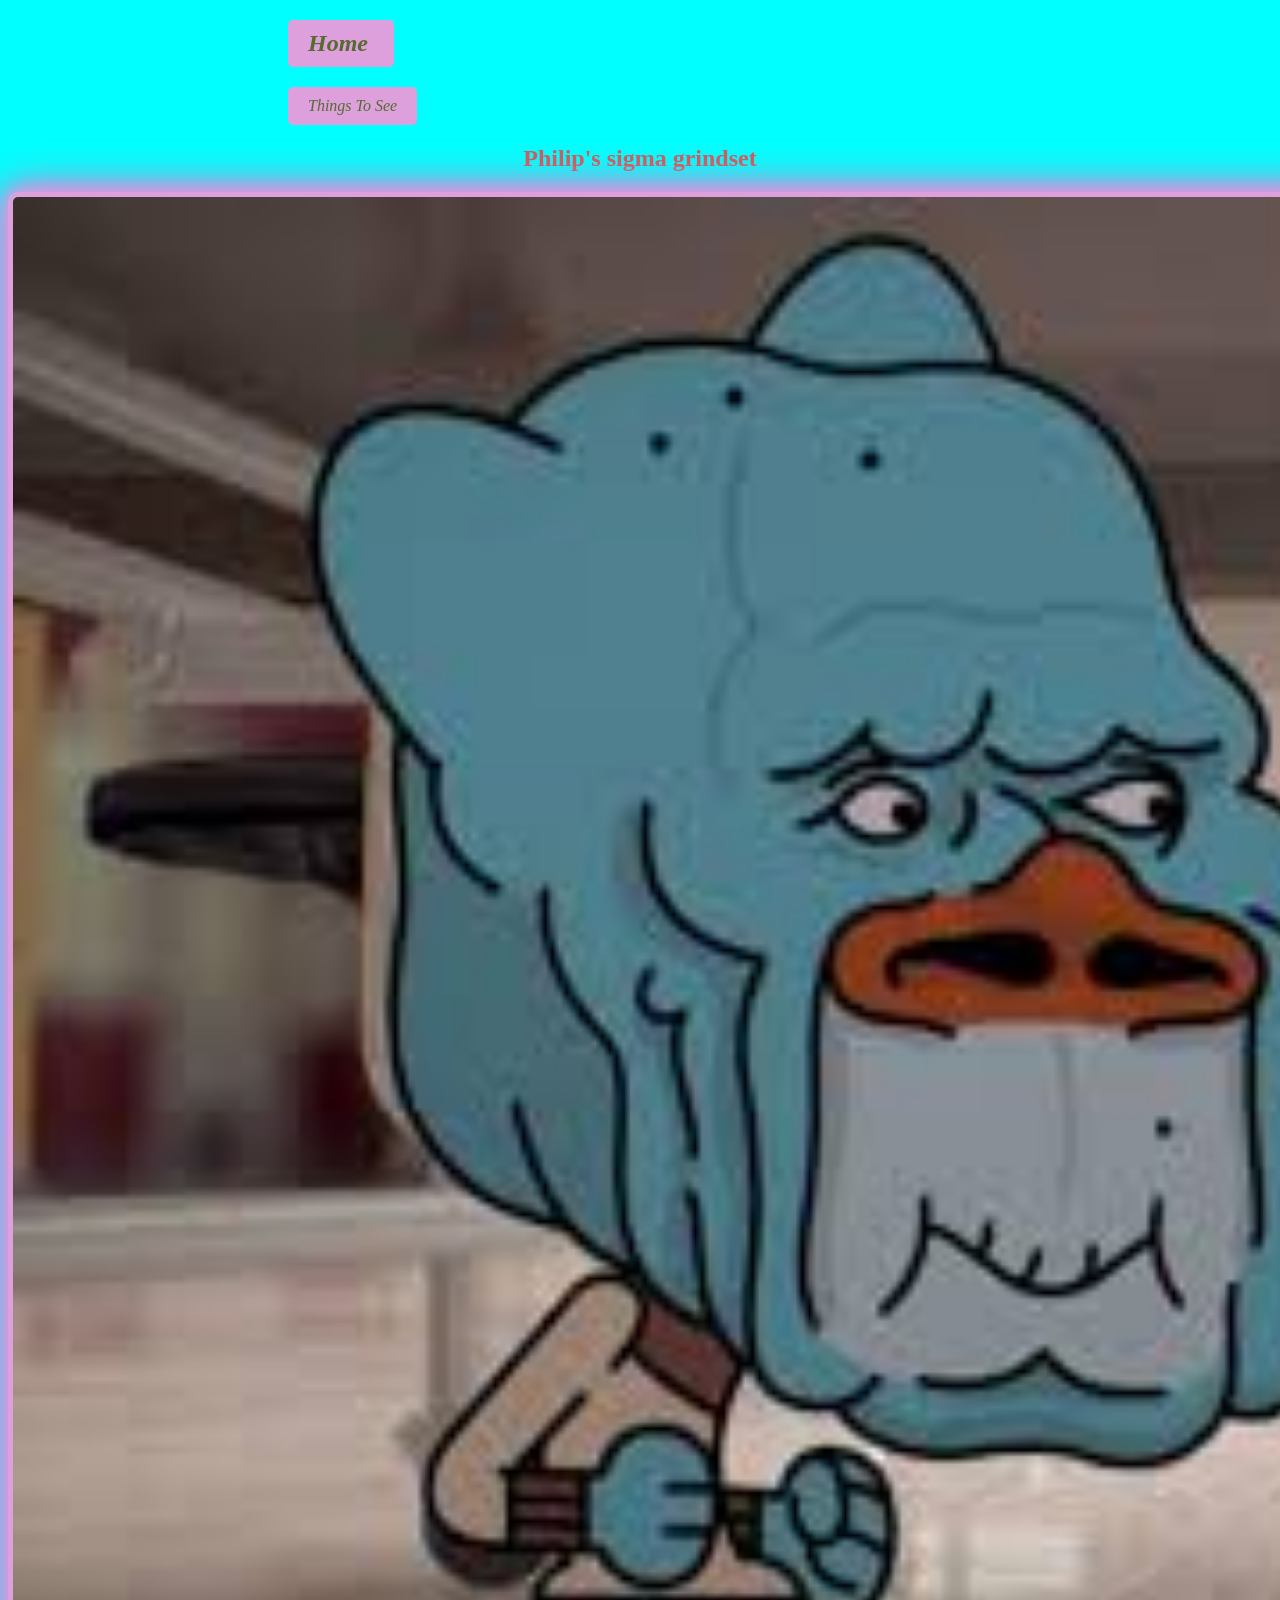
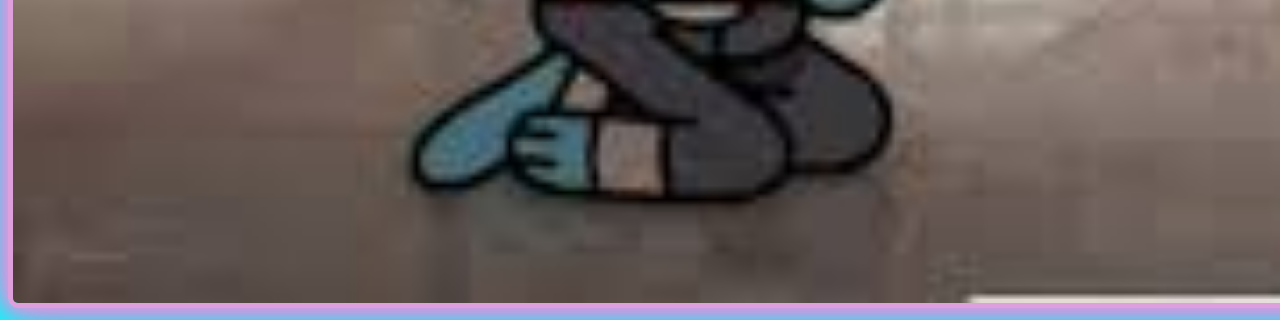
<file: index.html>
<!doctype html>
<html>
<head>
<meta charset="utf-8">
<title> Philip's sigma grindset </title>
<link href="style.css" rel="stylesheet" type="text/css">
</head>

<body>
	<nav>
<ul>
  <blockquote>
    <blockquote>
      <blockquote>
        <blockquote>
          <blockquote>
            <blockquote>
              <h1><a href="index.html" class="btn"><em> Home&nbsp;</em> </a></h1>
            </blockquote>
          </blockquote>
        </blockquote>
      </blockquote>
    </blockquote>
  </blockquote>
<blockquote>
	<blockquote>
		<blockquote>
			<blockquote>
				<blockquote>
					<blockquote>
  <li><a href="projects.html" class="btn"> <em> Things To See</em></a></li>
</blockquote>
</blockquote>
</blockquote>
</blockquote>
</blockquote>
</blockquote>
</ul>
	
	
	<div>
	<center>
		<h2>Philip's sigma grindset</h2>
<img src="download.jpg" width="1500" height="1706" alt="" class="cool-border"/>
		
	</center>
	</div>
	</nav>
</body>
</html>
</file>
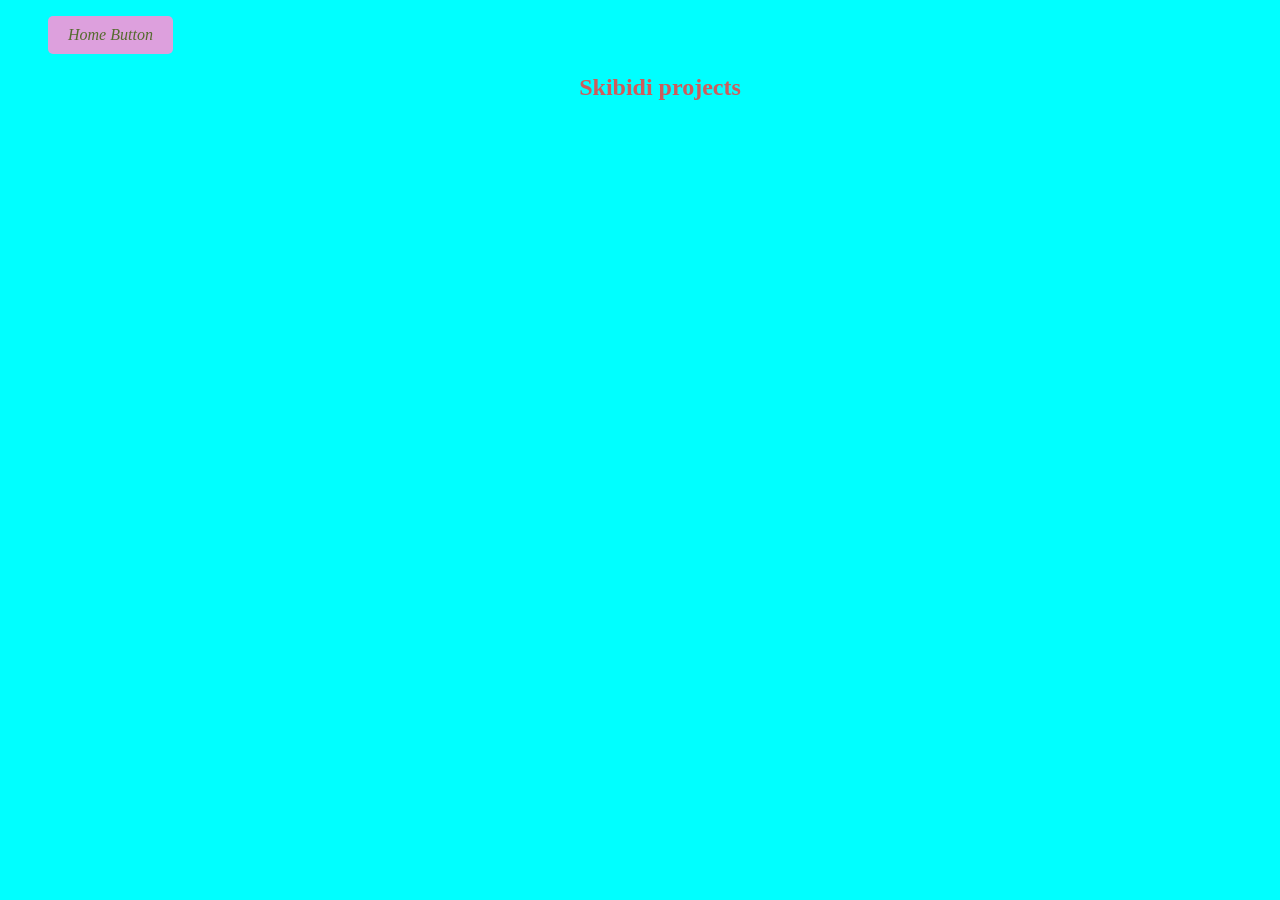
<file: projects.html>
<!doctype html>
<html>
<head>
<meta charset="utf-8">
<title>projects.html</title>
<link href="style.css" rel="stylesheet" type="text/css">
</head>

<body>
	<nav>
<ul>
	<li><a href="index.html" class="btn"><em>Home Button</em></a></li>
	
<center>
  <h2>Skibidi projects</h2>
	<iframe width="392" height="620" style="border: 0px;" src="https://studio.code.org/projects/applab/a882aac7-d984-465a-8a4e-87778a644805/embed"></iframe>
<iframe width="392" height="620" style="border: 0px;" src="https://studio.code.org/projects/applab/6cb05d17-8a79-4770-a2cc-1df8439cbf5a/embed"></iframe>
</center>
	</ul>
		</nav>
</body>
</html>
</file>
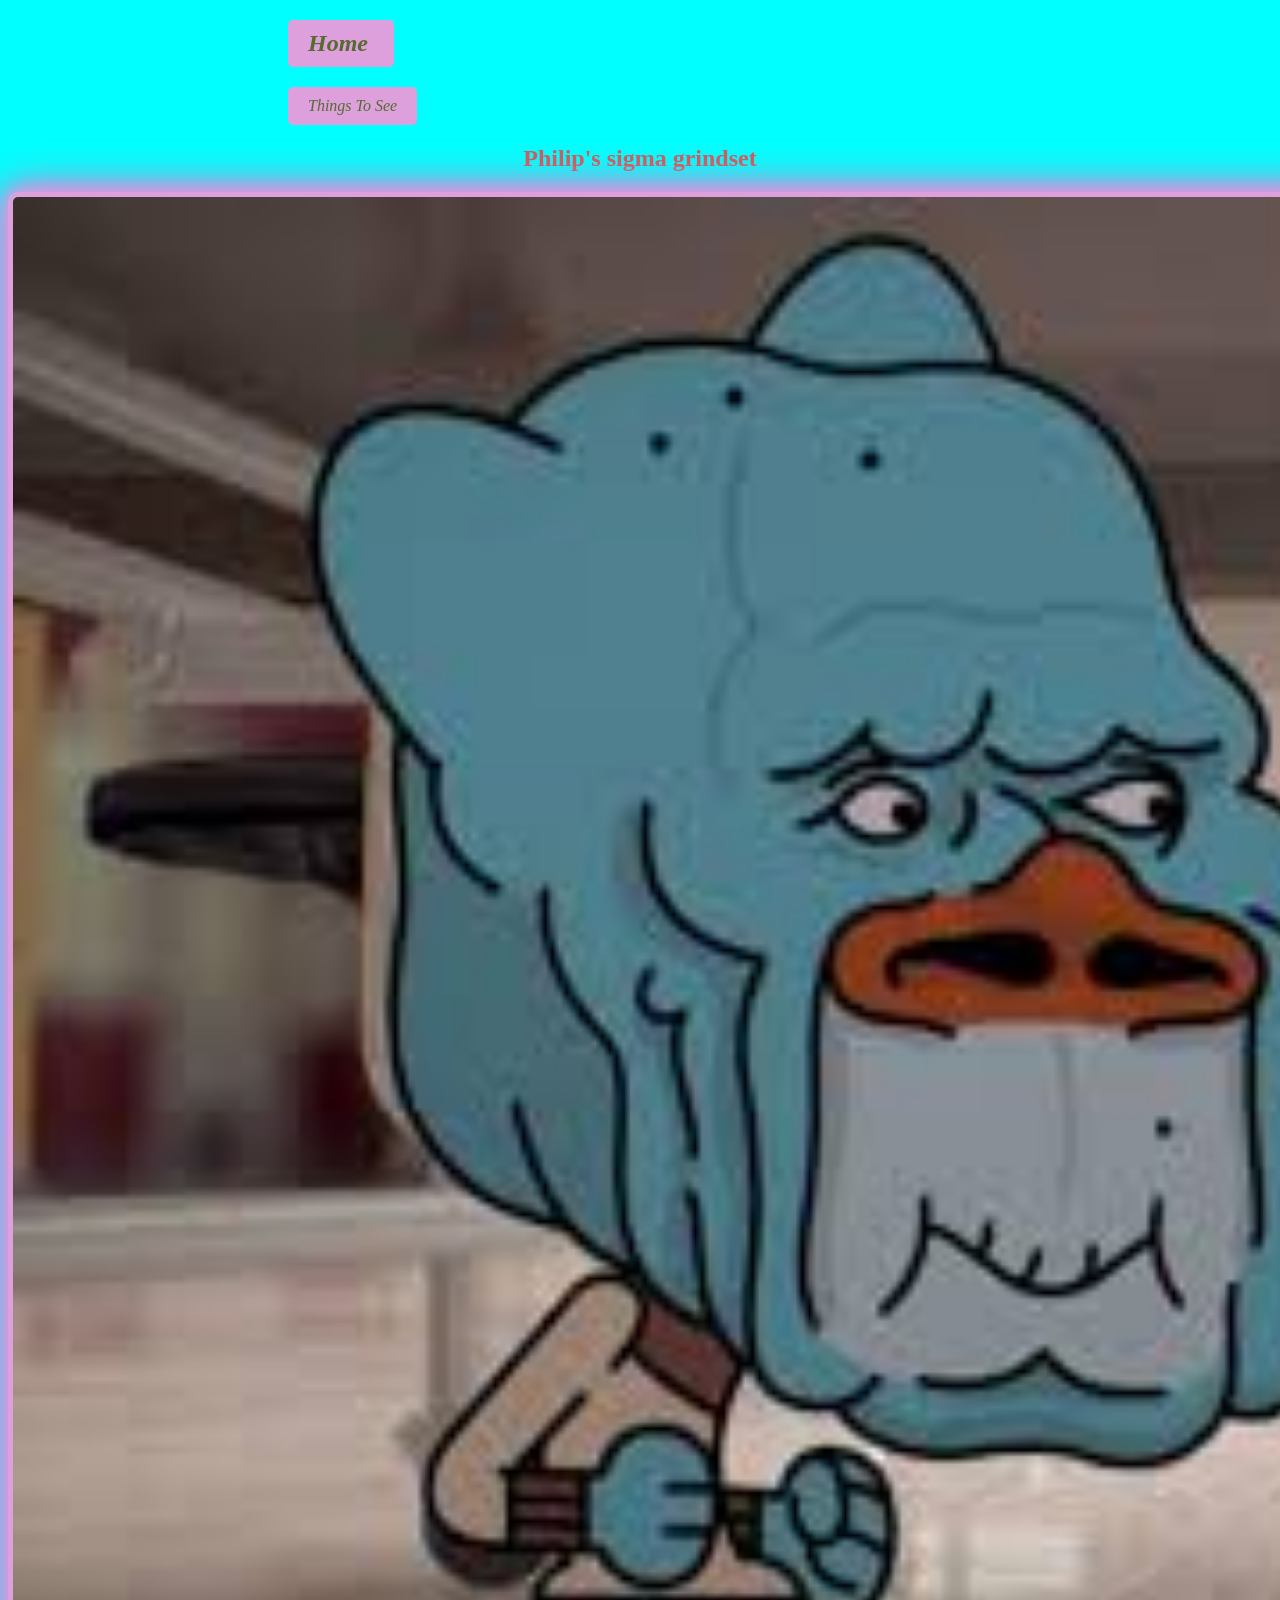
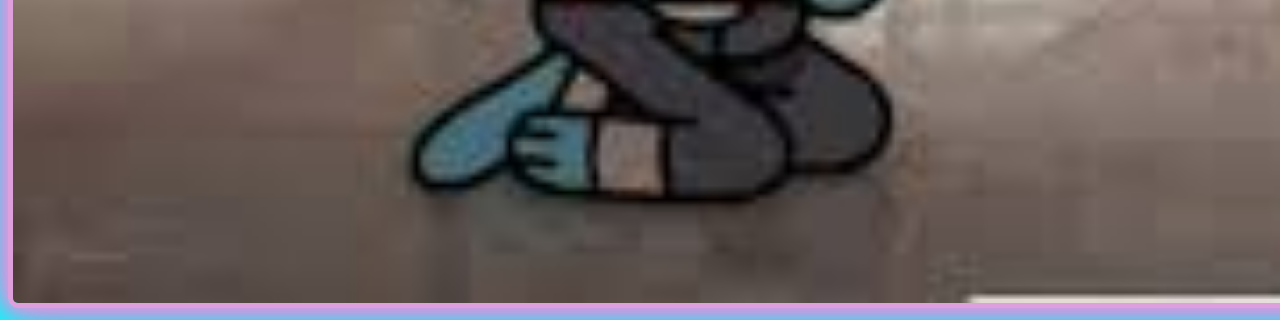
<file: Untitled-2.html>
<!doctype html>
<html>
<head>
<meta charset="utf-8">
<title> Philip's sigma grindset </title>
<link href="style.css" rel="stylesheet" type="text/css">
</head>

<body>
	<nav>
<ul>
  <blockquote>
    <blockquote>
      <blockquote>
        <blockquote>
          <blockquote>
            <blockquote>
              <h1><a href="Untitled-2.html" class="btn"><em> Home&nbsp;</em> </a></h1>
            </blockquote>
          </blockquote>
        </blockquote>
      </blockquote>
    </blockquote>
  </blockquote>
<blockquote>
	<blockquote>
		<blockquote>
			<blockquote>
				<blockquote>
					<blockquote>
  <li><a href="Untitled-1.html" class="btn"> <em> Things To See</em></a></li>
</blockquote>
</blockquote>
</blockquote>
</blockquote>
</blockquote>
</blockquote>
</ul>
	
	
	<enlarge>
	<center>
		<h2>Philip's sigma grindset</h2>
<img src="download.jpg" width="1500" height="1706" alt="" class="cool-border"/>
		
	</center>
	</enlarge>
	</nav>
</body>
</html>
</file>
<file: style.css>
@charset "utf-8";
body {
	background-color: aqua;
	
}
h2 {
	color:indianred;
	text-decoration:bold wavy 5px yellow;
	font-family: Cambria, "Hoefler Text", "Liberation Serif", Times, "Times New Roman", "serif"
}
.btn {
	background-color : plum !important;
	color: darkolivegreen !important;
	padding: 10px 20px !important;
	border-radius: 5px !important;
	text-decoration: inherit !important;
	display: inline-block !important;
}
.btn:hover {
	background-color: darkviolet !important;
}
li {
	list-style-type: none !important;
}
.cool-border {
	border: 5px solid plum !important;
	border-radius: 10px !important;
	box-shadow: 0 0 15px plum, 0 0 30px violet, 0 0 45px hotpink !important;
}
</file>
